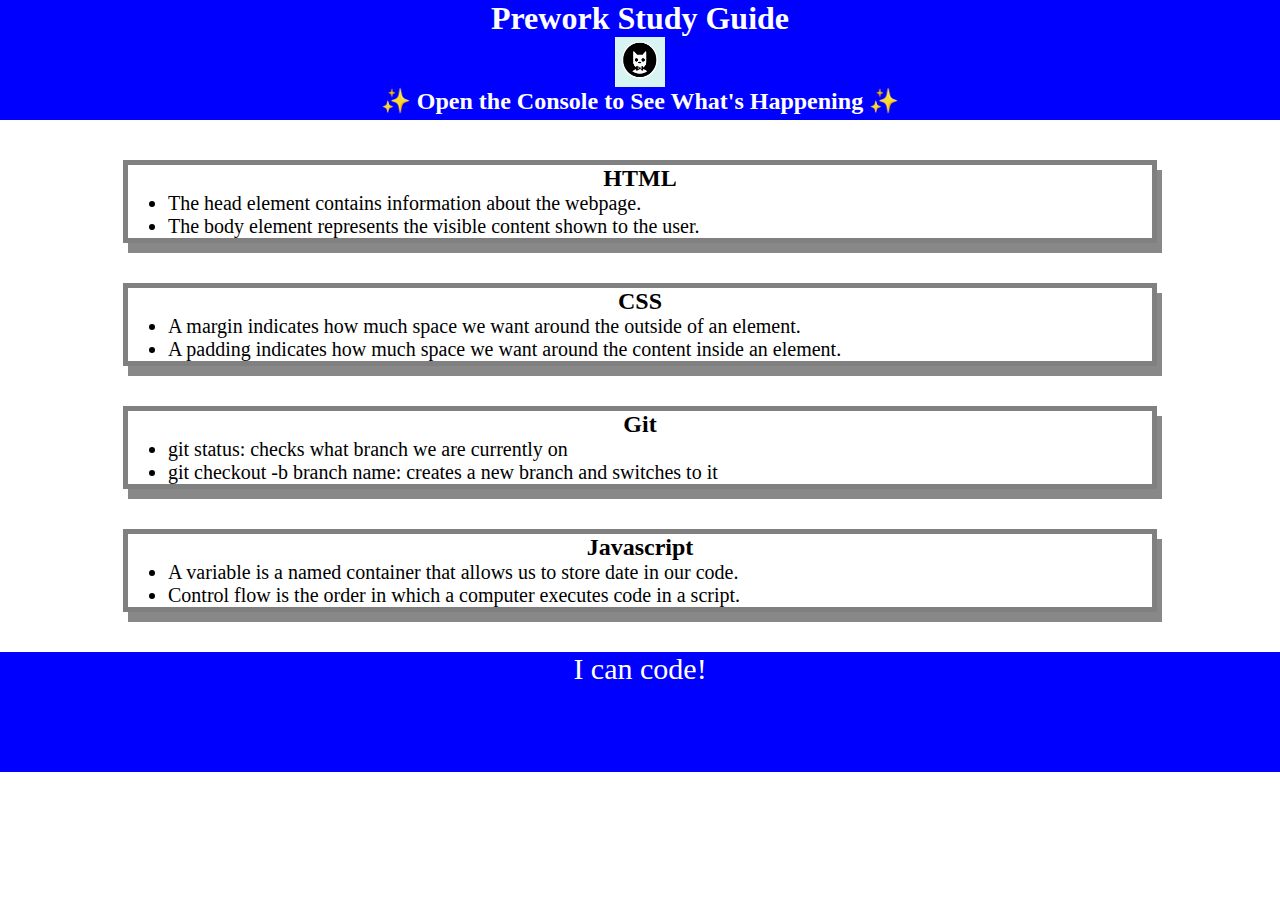
<file: index.html>
<!DOCTYPE html>
<html lang="en">

<head>
  <meta charset="UTF-8" />
  <meta http-equiv="X-UA-Compatible" content="IE=edge" />
  <meta name="viewport" content="width=device-width, initial-scale=1.0" />
  <link rel="stylesheet" href="./assets/style.css">
  <title>Prework Study Guide</title>
</head>

<body>
  <header id="top">
    <h1>Prework Study Guide</h1>
    <img src="./assets/bowtie-cat.png" alt="Profile image of cat wearing a bow tie." />
    <h2>✨ Open the Console to See What's Happening ✨</h2>
  </header>
  <main>
    <section class="card" id="html-section">
      <h2>HTML</h2>
      <ul>
        <li>The head element contains information about the webpage.</li>
        <li>The body element represents the visible content shown to the user.</li>
      </ul>
    </section>

    <section class="card" id="css-section">
      <h2>CSS</h2>
      <ul>
        <li>A margin indicates how much space we want around the outside of an element.</li>
        <li>A padding indicates how much space we want around the content inside an element.</li>
      </ul>
    </section>

    <section class="card" id="git-section">
      <h2>Git</h2>
      <ul>
        <li>git status: checks what branch we are currently on</li>
        <li>git checkout -b branch name: creates a new branch and switches to it</li>
      </ul>
    </section>

    <section class="card" id="javascript-section">
      <h2>Javascript</h2>
      <ul>
        <li>A variable is a named container that allows us to store date in our code.</li>
        <li>Control flow is the order in which a computer executes code in a script.</li>
      </ul>
    </section>

  </main>

  <footer>
    <p>I can code!</p>
  </footer>
  <script src="./assets/script.js"></script>
</body>

</html>
</file>
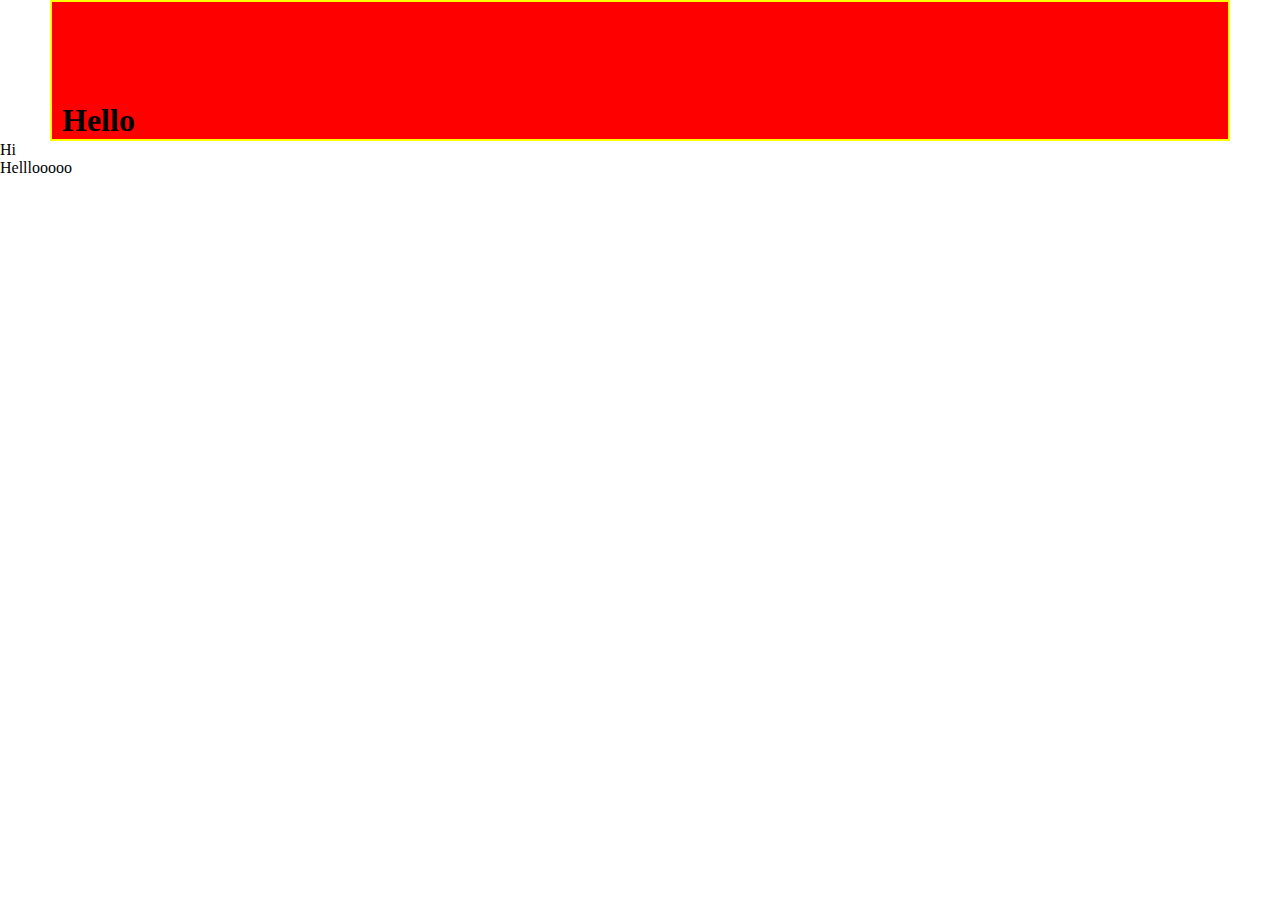
<file: example.html>
<!DOCTYPE html>
<html lang="en">
<head>
    <meta charset="UTF-8">
    <meta http-equiv="X-UA-Compatible" content="IE=edge">
    <meta name="viewport" content="width=device-width, initial-scale=1.0">
    <link rel="stylesheet" href="./assets/example.css">
    <title>Document</title>
</head>
<body>
    <header></header>
    <h1>Hello</h1>
    <div>Hi</div>
    <p>Helllooooo</p>
</body>
</html>
</file>
<file: assets/style.css>
* {
    margin: 0;
    padding: 0;
}

header,
footer {
    width: 100%;
    height: 120px;
    background-color: blue;
    color: white;
}

h1,
h2 {
    text-align: center;
}

img {
    display: block;
    height: 50px;
    width: 50px;
    margin-left: auto;
    margin-right: auto;
}

ul {
    padding-left: 40px;
    font-size: 20px;
}

p {
    text-align: center;
    font-size: 30px;
  }
  .card {
    width: 80%;
    margin: 40px auto;
    border: 5px solid gray;
    box-shadow: 5px 10px #888888;
  }
</file>
<file: assets/example.css>
* {
    margin: 0;
    padding: 0;
}

.green{
    color: green
}

h1{
    background-color: red;
    padding: 100px 50px 0px 10px;
    margin: 0px 50px;
    border: 2px solid yellow
}
</file>
